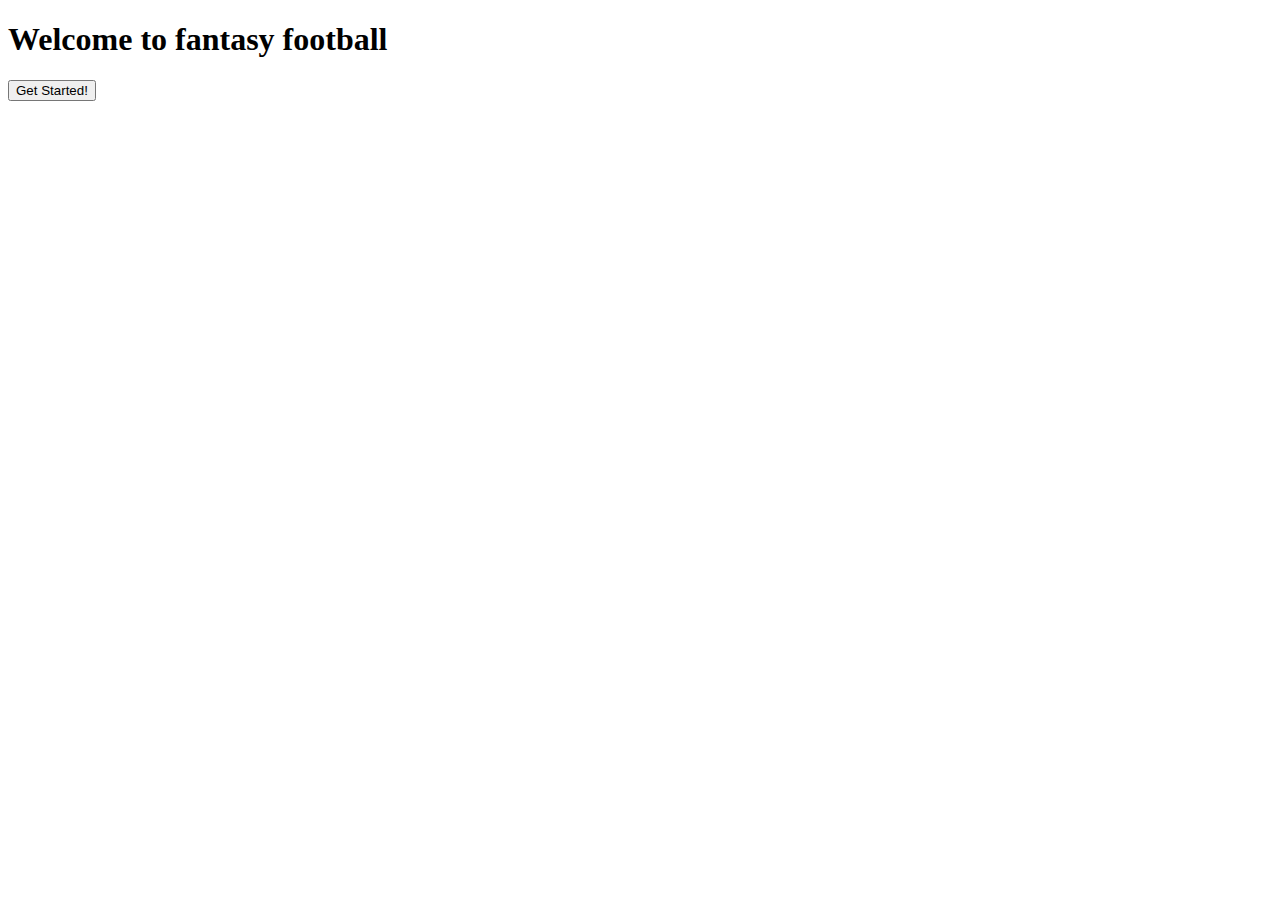
<file: GUI/index.html>
<!DOCTYPE html>
<html>
<head>
    <title>Fantasy Football</title>
</head>
<body>
    <h1>Welcome to fantasy football</h1>
    
    <a href="homePage.html"><button>Get Started!</button></a>
    
</body>
</html>
</file>
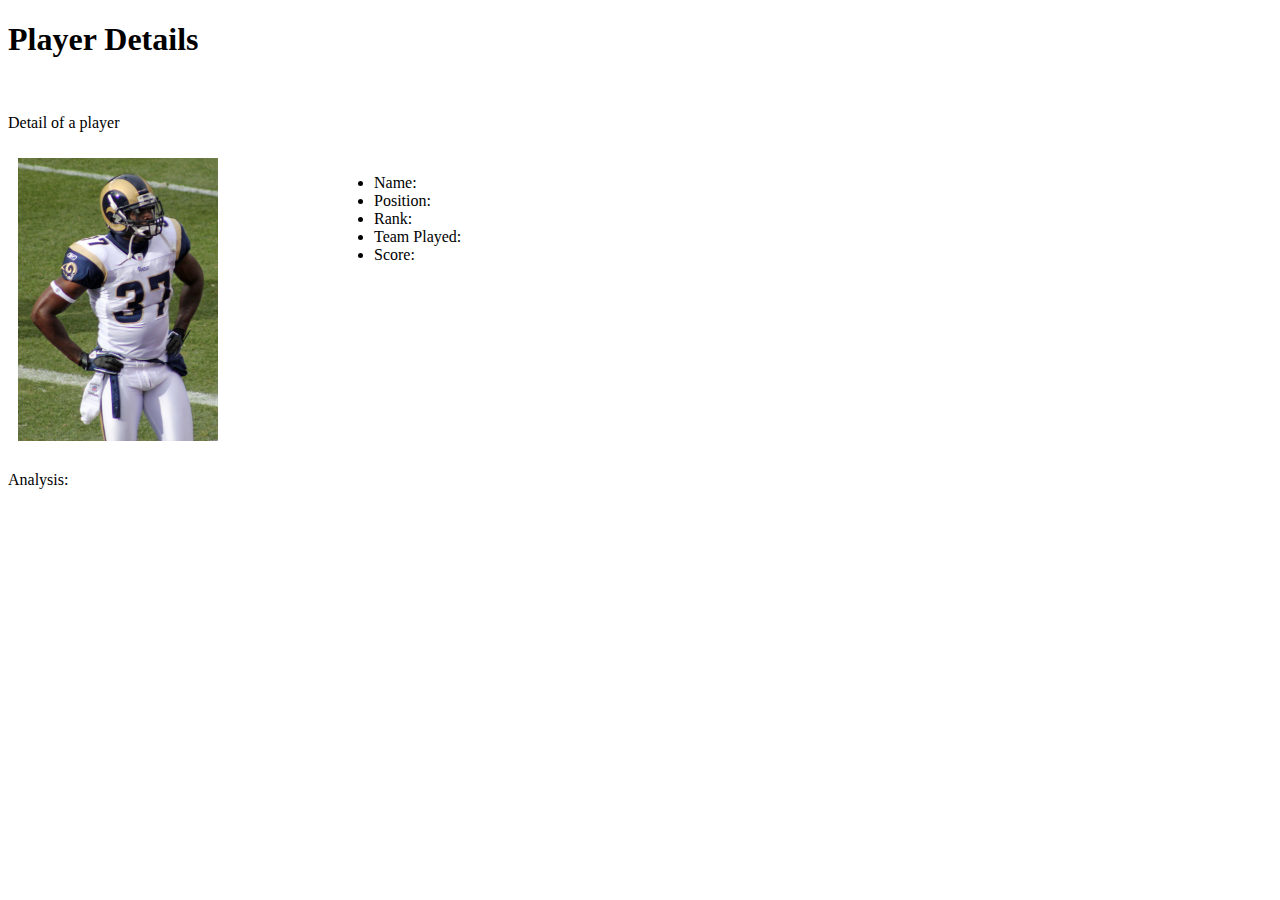
<file: GUI/detail.html>
<!DOCTYPE html>
<html>
<style>
    * {
        box-sizing: border-box;
    }

    /* Create two equal columns that floats next to each other */
    .column {
        float: left;
        width: 25%;
        padding: 10px;
    }

    /* Clear floats after the columns */
    .row:after {
        content: "";
        display: table;
        clear: both;
    }
</style>
<head>
    <title>Fantasy Football</title>
</head>

<body>
    <h1>Player Details</h1>
    <br>
        
    <div class="row">
        <p>Detail of a player</p>
        <div class="column">
            <img src="James_Butler.JPG" style="width: 200px; height: auto">
        </div>
        <div class="column">
            <ul>
                <li>Name: </li>
                <li>Position: </li>
                <li>Rank: </li>
                <li>Team Played: </li>
                <li>Score: </li>
            </ul>
        </div>
    </div>
    <div>
        <p>Analysis:</p>
    </div>
    
</body>
</html>
</file>
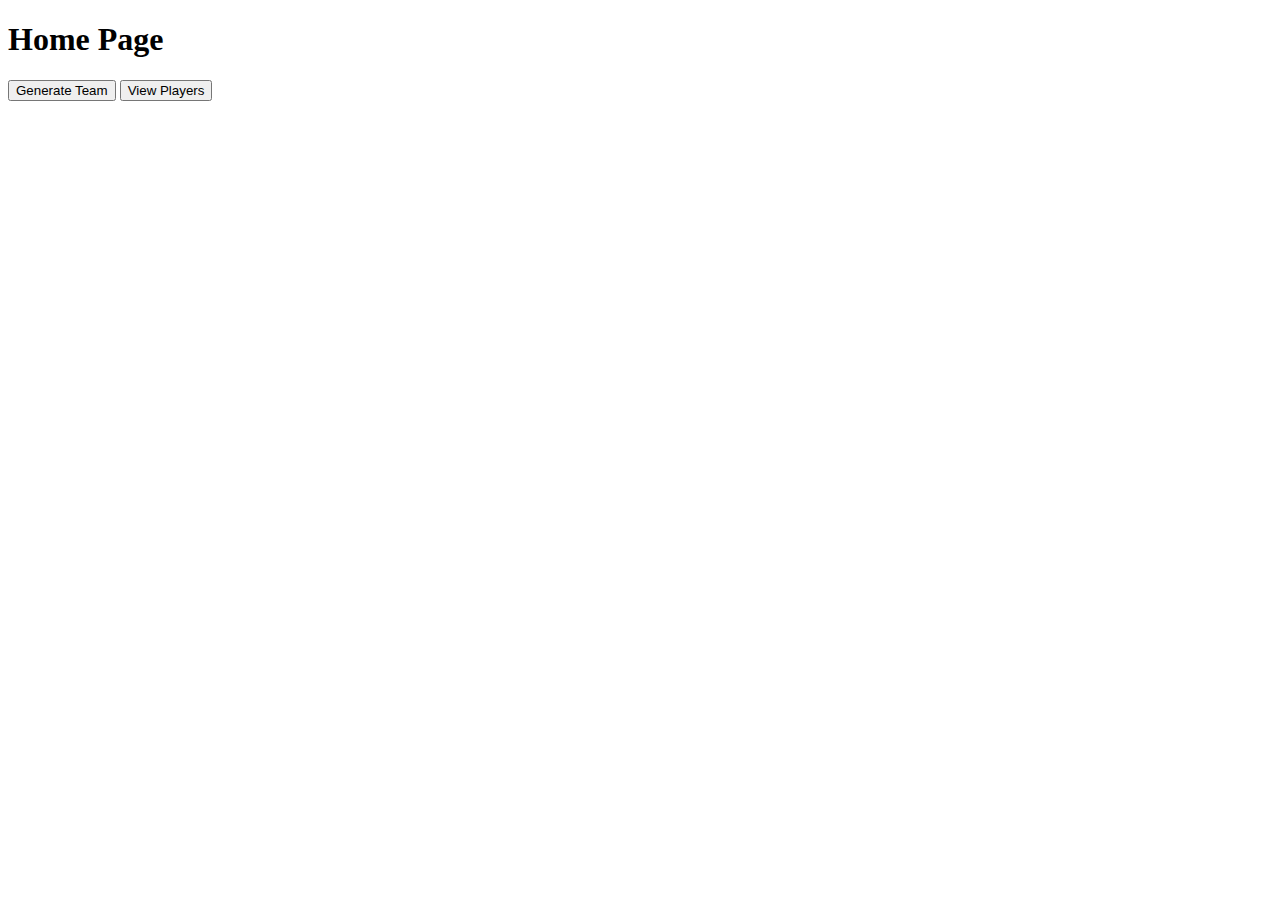
<file: GUI/homePage.html>
<!DOCTYPE html>
<html>
<head>
<title>Fantasy Football</title>
</head>
<body>
    <h1>Home Page</h1>
    <a href="newTeam.html"><button>Generate Team</button></a>
    <a href="playerPool.html"><button>View Players</button></a>
</body>
</html>
</file>
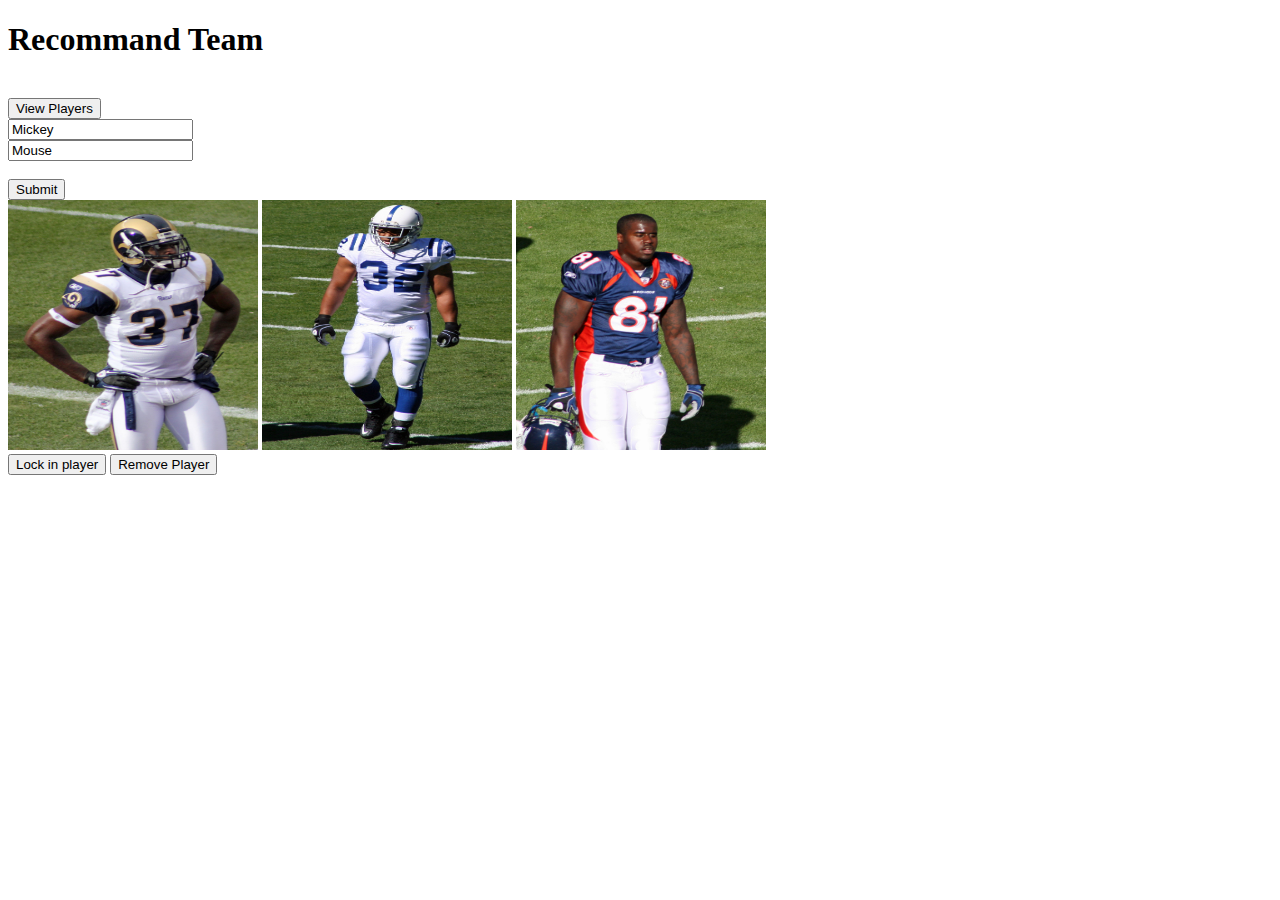
<file: GUI/newTeam.html>
<!DOCTYPE html>
<html>
<style>
    img:focus{
        border-style: solid;
        border-width: 10px;
        border-color: green;
    }
</style>
<head>
    <title>Fantasy Football</title>
</head>
<body>
    <h1>Recommand Team</h1>
    <br>
    <a href="playerPool.html"><button>View Players</button></a>
    <form>
        <input type="radius" name="firstname" value="Mickey"><br>
        <input type="text" name="lastname" value="Mouse"><br><br>
        <input type="submit" value="Submit">
    </form> 
    <div>
        <img src="James_Butler.JPG" style="width: 250px; height: 250px" usemap="#player">
        <img src="Mike_Hart.JPG" style="width: 250px; height: 250px" usemap="#player">
        <img src="Richard_Quinn.JPG" style="width: 250px; height: 250px" usemap="#player">
        <map name="player">
            <area shape="rect" coords="0,0, 250, 250" onchange="focus">
        </map>
    </div>
    <div>
        <button>Lock in player</button>
        <button>Remove Player</button>
    </div>
    
</body>
</html>
</file>
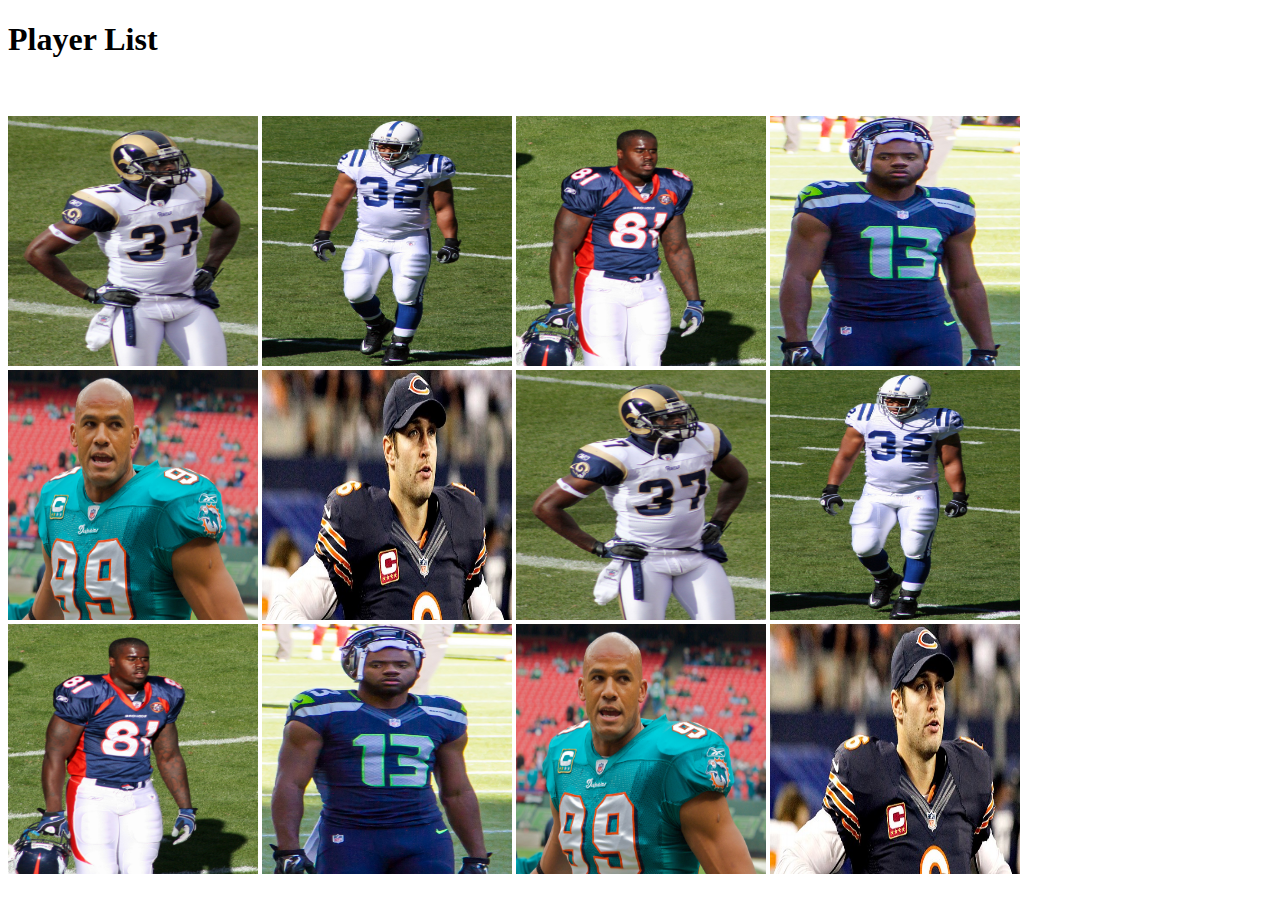
<file: GUI/playerPool.html>
<!DOCTYPE html>
<html>
<head>
    <title>Fantasy Football</title>
</head>
<body>
    <h1>Player List</h1>
    <br>
    <br>
    <div>
        <a href="detail.html"><img src="James_Butler.JPG" style="width: 250px; height: 250px"></a>
        <a href="detail.html"><img src="Mike_Hart.JPG" style="width: 250px; height: 250px"></a>
        <a href="detail.html"><img src="Richard_Quinn.JPG" style="width: 250px; height: 250px"></a>
        <a href="detail.html"><img src="Chris_Matthews.jpg"Richard_Quinn.JPG"" style="width: 250px; height: 250px"></a>
        <a href="detail.html"><img src="Jason_Taylor.jpg"Richard_Quinn.JPG"" style="width: 250px; height: 250px"></a>
        <a href="detail.html"><img src="Jay_Cutler.jpg" style="width: 250px; height: 250px"></a>
        <a href="detail.html"><img src="James_Butler.JPG" style="width: 250px; height: 250px"></a>
        <a href="detail.html"><img src="Mike_Hart.JPG" style="width: 250px; height: 250px"></a>
        <a href="detail.html"><img src="Richard_Quinn.JPG" style="width: 250px; height: 250px"></a>
        <a href="detail.html"><img src="Chris_Matthews.jpg"Richard_Quinn.JPG"" style="width: 250px; height: 250px"></a>
        <a href="detail.html"><img src="Jason_Taylor.jpg"Richard_Quinn.JPG"" style="width: 250px; height: 250px"></a>
        <a href="detail.html"><img src="Jay_Cutler.jpg" style="width: 250px; height: 250px"></a>
    </div> 
    
</body>
</html>
</file>
